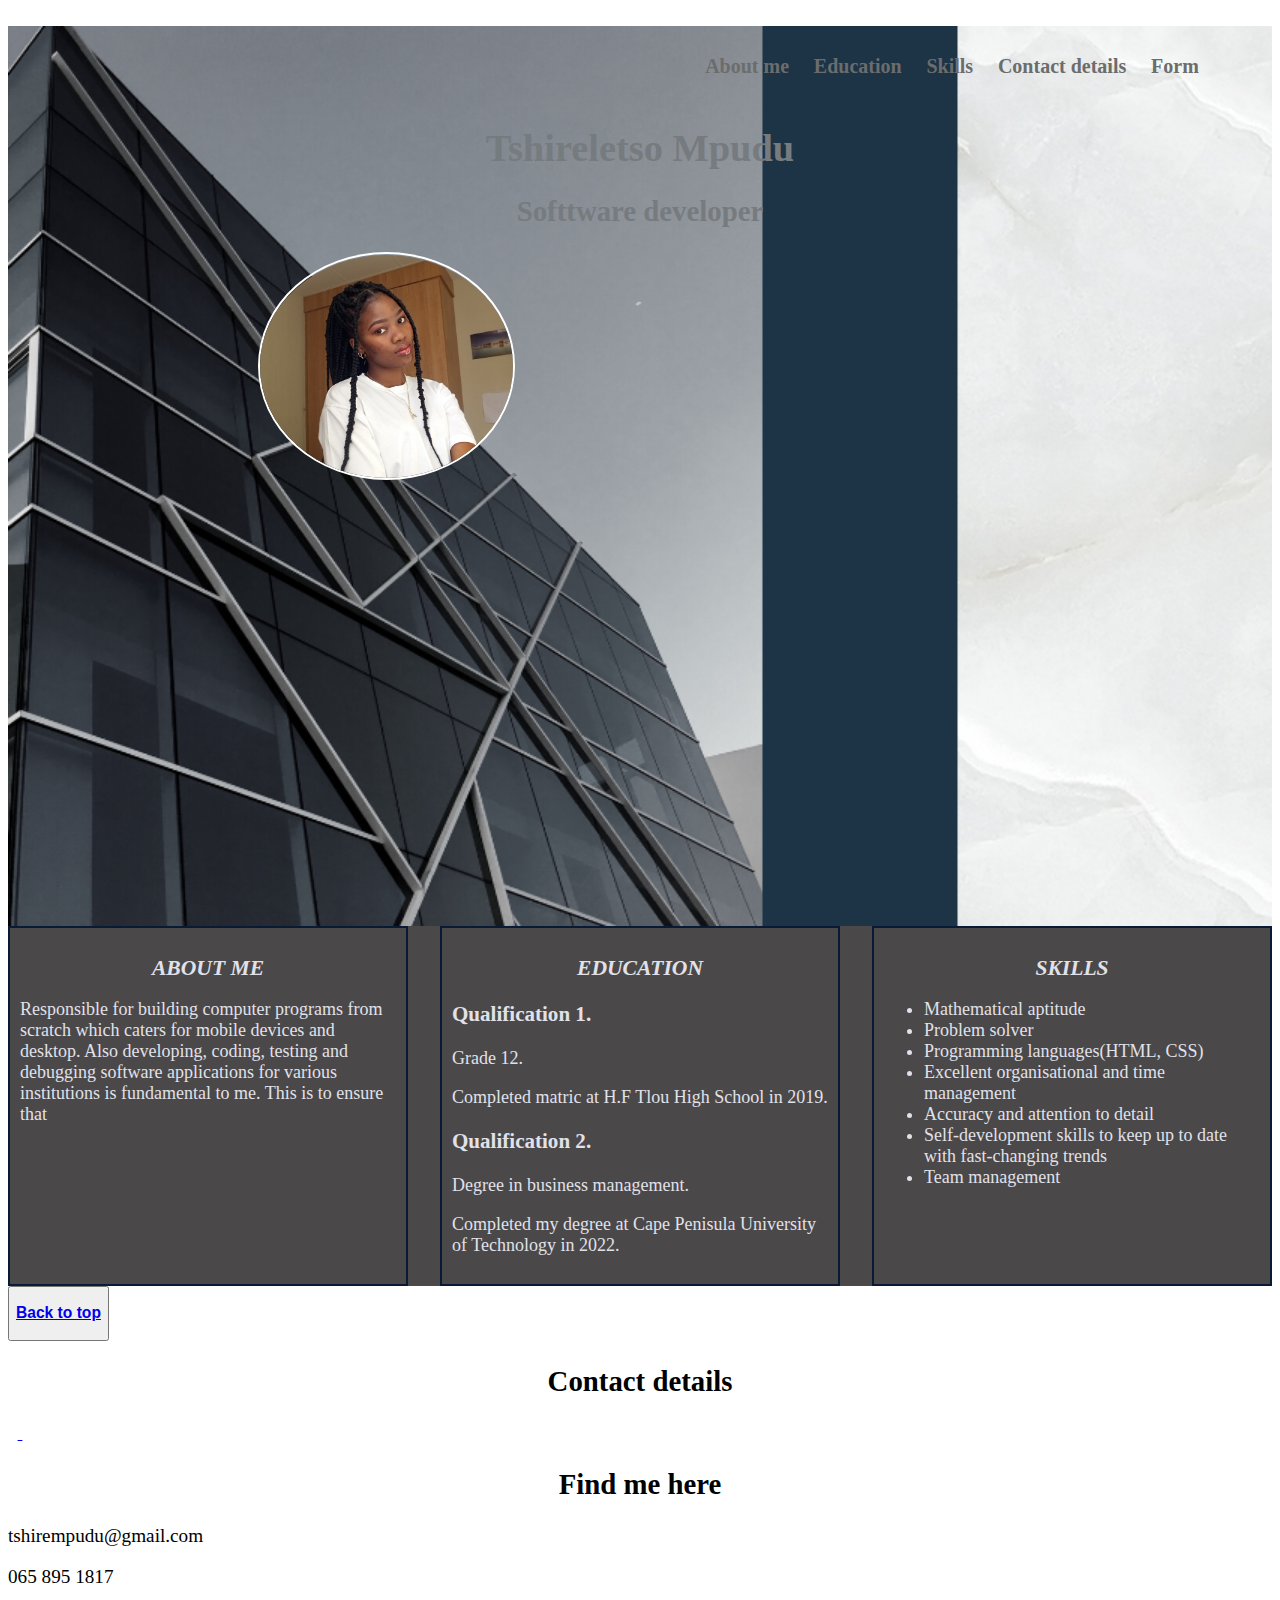
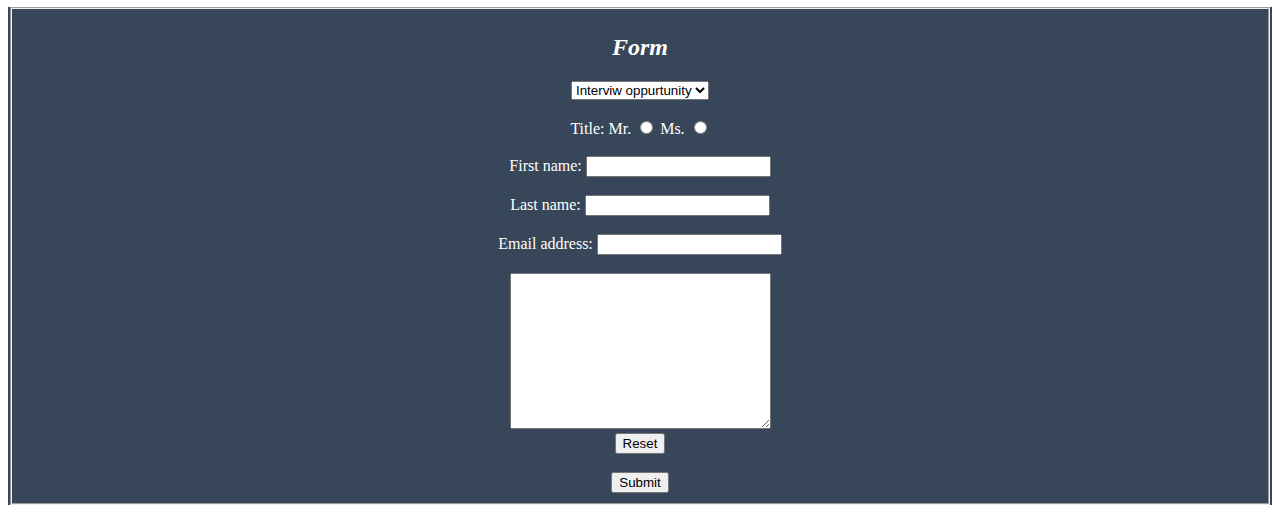
<file: index.html>
<!DOCTYPE html>
<html>

<head>
    <!--Title of my website-->
    <title>My digital resume</title>
    <link rel="stylesheet" href="./src/css/stylesheet.css">
    <link rel="stylesheet" href="https://cdnjs.cloudflare.com/ajax/libs/font-awesome/6.3.0/css/all.min.css"
        integrity="sha512-SzlrxWUlpfuzQ+pcUCosxcglQRNAq/DZjVsC0lE40xsADsfeQoEypE+enwcOiGjk/bSuGGKHEyjSoQ1zVisanQ=="
        crossorigin="anonymous" referrerpolicy="no-referrer" />
    <meta name="viewport" content="width=device-width, initial-scale=1.0">
</head>

<header id="heading" class="heading">
    <div id="title">
        <h1>Tshireletso Mpudu</h1>
        <h2>Softtware developer</h2>
    </div>

    <div>
        <!--Optimising my picture-->
        <picture>
            <source srcset="./Images/default.jpg" media="(max-width: 600px)">
            <source srcset="./Images/small.jpg" media="(max-width: 993px)">
            <img src="./Images/profile.JPG" alt="profile" width="20%" height="20%">
        </picture>
    </div>

    <div class="menu">
        <nav>
            <ul>
                <li><a href="#about-me">About me</a></li>
                <li><a href="#education">Education</a></li>
                <li><a href="#skills">Skills</a></li>
                <li><a href="#contact-details">Contact details</a></li>
                <li><a href="#form">Form</a></li>
            </ul>
        </nav>
    </div>
</header>

<!-------------------------------------------------------------------------------Main content-------------------------------------------------------------------------->
<article>

    <!--Grid application-->
    <section class="grid-container">

        <!--First container-->
        <div class="grid-item about me">
            <em>
                <h2 id="about-me">ABOUT ME</h2>
            </em>
            <p>Responsible for building computer programs from scratch which caters for mobile devices and desktop. Also
                developing, coding, testing and debugging software applications for various institutions is fundamental
                to me. This is to ensure that </p>
        </div>

        <!--Second container-->
        <div class="grid-item education">
            <em>
                <h2 id="education">EDUCATION</h2>
            </em>

            <h3>Qualification 1.</h3>
            <p>Grade 12.</p>
            <p>Completed matric at H.F Tlou High School in 2019.</p>

            <h3>Qualification 2.</h3>
            <p>Degree in business management.</p>
            <p>Completed my degree at Cape Penisula University of Technology in 2022.</p>
        </div>

        <!--Third container-->
        <div class="grid-item skills">
            <em>
                <h2 id="skills">SKILLS</h2>
            </em>
            <ul>
                <li>Mathematical aptitude</li>
                <li>Problem solver</li>
                <li>Programming languages(HTML, CSS)</li>
                <li>Excellent organisational and time management</li>
                <li>Accuracy and attention to detail</li>
                <li>Self-development skills to keep up to date with fast-changing trends</li>
                <li>Team management</li>
            </ul>
        </div>
    </section>
    </body>
</article>
<!---------------------------------------------------------------------End of main content---------------------------------------------------------------------->


<!--Footer-->
<footer>
    <button id="button">
        <!--This button takes the viewr back to the start of my resume-->
        <h3><a href="#heading" id="back-to-top">Back to top</a></h3>
    </button>

<!-------------------------------------------------------------Form section------------------------------------------------------------------------>

    <!--Icons-->
    <div id="icon">
        <h2 id="contact-details">Contact details</h2>
        <li class="icon"><a href="https://www.linkedin.com/in/tshireletso-mpudu-80916226a/?trk=public-profile-join-page"
                target="_blank"><i class="fa-brands fa-linkedin"></i></i></a></li>
        <li class="icon"><a href="https://instagram.com/_marciia.m?igshid=NzAzN2Q1NTE=" target="_blank"><i
                    class="fa-brands fa-square-instagram"></i></i></a></li>
        <li class="icon"><a href="https://github.com/Tshireletso46" target="_blank"><i <li
                    class="fa-sharp fa-regular fa-envelopes"></li>
        <li class="fa-brands fa-github"></i></i></a></li>

        <h2>Find me here</h2>
        <p>tshirempudu@gmail.com</p>
        <p>065 895 1817</p>
    </div>

    <form action="https://formsubmit.co/tshirempudu@gmail.com" method="POST" class="form">
        <fieldset>
            <em>
                <h2 id="form">Form</h2>
            </em>

            <!--This gives the sender multiple choices to select from-->
            <select name="subject" id="subject">
                <option value="interview">Interviw oppurtunity</option>
                <option value="recruiter">Recruiter</option>
                <option value="website feedback">Website feedback</option>
            </select>
            <br>
            <br>

            <div>
                <!--This div nest the following content-->
                <div>
                    <!--The following are my radio buttons-->
                    <label for="title">Title:</label>

                    <label for=" title">Mr.</label>
                    <input type="radio" name="title" value="Mr." id="Mr.">

                    <lable for="title">Ms.</lable>
                    <input type="radio" name="title" value="Ms." id="Ms.">
                </div>
                <br>

                <div>
                    <!--Name and surname for the sender-->
                    <label for="firtst name">First name:</label>
                    <input type="text" id="firts name" name="First name" required>
                    <br>
                    <br>

                    <div>
                        <label for="last name">Last name:</label>
                        <input type="text" id="last name" name="Last name" required>
                    </div>
                    <br>

                    <div>
                        <!--This for the snder to put their email-->
                        <lable for="email address">Email address:</lable>
                        <input type="text" id="email adress" required>
                    </div>
                    <br>

                    <!--This is where the sender writes their request-->
                    <textarea name="message" id="text" cols="30" rows="10" required></textarea>
                    <br>

                    <!--This is for the sender to reset their input-->
                    <div>
                        <input type="reset">
                    </div>
                    <br>

                    <!--This is for the sender to submit their input when done-->
                    <div>
                        <input type="submit">
                    </div>
                </div>
        </fieldset>
    </form>
    <!-----------------------------------------------------End of form------------------------------------------------------------------------------------>



</footer>

</html>
</file>
<file: src/css/stylesheet.css>
/* Font declaration to the rest of my code */
html{ 
    font-family: 'Times New Roman', Times, serif;
}
/* Heading style */
.heading{
    background-image: url(../Images/Background.png);
    background-size: cover;
    background-repeat: no-repeat;
    background-position: fit-content;
    height: 100vh;
    color: rgb(255, 255, 255);
    position: relative;
}

/* My name and career styling */
#title{
    text-align: center;
    position: relative;
    top: 100px;
    color:rgb(118, 123, 127);
}

/* Picture styling */
img {
    border-radius: 50%;
    border: 2px solid white;
    height: auto;
    padding-top: 1px;
    width: 20%;
    position: relative;
    left: 250px;
    bottom: 20px;

}

#name{
    margin-right: 20px;
}
/* ---------------------------------------------------------------------------------Menu-------------------------------------------------------------------------------- */
.menu ul{
    position: absolute;
    right: 5%;
    top: 0; 
    
}

.menu ul li a{
    text-decoration: none;
    font-size: 20px;
    color:rgb(107, 109, 109);
    font-weight: bold; 
    
}
.menu ul li{
    display: inline-block;
    margin: 10px;
}
/* ---------------------------------------------------------------------------End of menu------------------------------------------------------------------------------ */

article{
    background-color: rgb(103, 126, 149);
    font-size: large;
    color: rgb(225, 225, 234);
    cursor: pointer;
}

/*--------------------------------------------------------------------------------Grid application-----------------------------------------------------------------------------*/
/* Container headings */
#about-me, #skills, #education{
    text-align: center;
}

/* footer{
        color: rgb(8, 14, 18);
        font-size: large;
        overflow: hidden;
} */

.grid-item{
    border: 2px solid rgb(8, 26, 54);
    padding: 10px;
}

.grid-container{
    background-color:  rgb(74, 72, 72);

    display: grid;
    grid-template-columns: 1fr 1fr 1fr;
    column-gap: 2rem;
}

/* .grid-item education:hover{
    color: rgb(157, 190, 224);
    transform: scale(1.1);


} */

/* -------------------------------------------------------------------------------------End of grid--------------------------------------------------------------------- */

/* Form */
.form{
    background-color: rgb(55, 70, 88);
    color: rgb(255, 255, 255);
}

/* Icons */
#icon li{
    display:inline-block;
    list-style: none;
    text-align: center;
}

.icon li{
    text-align: center;
}

/* Footer */
footer h2{
    text-align: center;
}

#contact-datils{
    background-color: rgb(107, 109, 109);
}

/* -----------------------------------------------------------------------------Media Queries------------------------------------------------------------------------------ */
/* SMALL DEVICES */
@media screen and (max-width: 600px){
    .heading{
        font-size: smller;
    }

    img{
        bottom: 70px;
        left: 50%;
    }

    article{
        font-size: small;
        font-family:Arial, Helvetica, sans-serif;

    }
    .grid-container{
        display: contents;
    }
    #about-me, #skills, #education{
        font-size: medium;
    }

    footer{
        font-size: small;
        display: contents;
    }

    .form{
        font-size: smaller;
        text-align: center;
    }

    #title{
        padding-top: 15%;
        color:rgb(37, 153, 231);

    }

    .menu ul li a{
        color: rgb(170, 208, 247);
        
    }
}

/* TABLET */
@media screen and (min-width: 601px){
.heading{
    font-size: medium;
}

img{
    top: 100px;
}

.article{
    font-size: medium;
    font-family: Georgia, 'Times New Roman', Times, serif;
}

#about-me, #skills, #education{
    font-size: large;
}

.form{
    text-align: center;
    font-size: medium;
}

footer{
    font-size: medium;
}
}

/* Desktop device */
 @media screen and (min-width:993px){
    .heading{
        font-size:larger;
    }

    .form{
        text-align: center;
    }
    
    .article{
        font-size: larger;
        font-family: 'Times New Roman', Times, serif;
    }

    footer{
        font-size: larger;
    }

        #about-me, #skills, #education{
            font-size: larger;
    }
 }
/* --------------------------------------------------------------------------End of media queries----------------------------------------------------------------------- */
</file>
